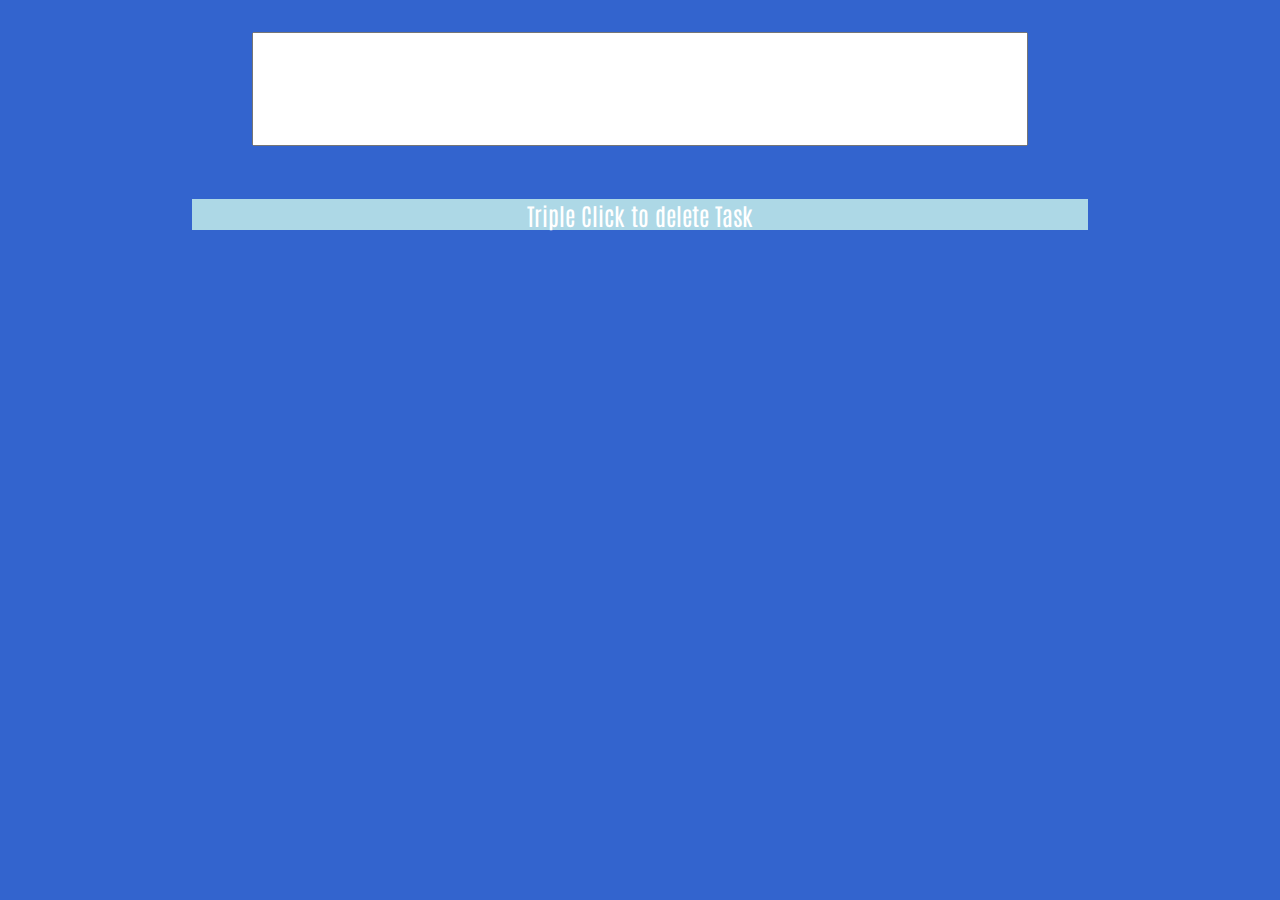
<file: raw/index.html>
<!DOCTYPE html>
<html lang="en">
  <head>
    <meta charset="UTF-8" />
    <meta http-equiv="X-UA-Compatible" content="IE=edge" />
    <meta name="viewport" content="width=device-width, initial-scale=1.0" />
    <title>Todo</title>
    <link rel="preconnect" href="https://fonts.gstatic.com">
    <link href="https://fonts.googleapis.com/css2?family=Antonio:wght@200;300;400&display=swap" rel="stylesheet">
    <link rel="stylesheet" href="styles.css">
  </head>
  <body>
    <!-- emnet -> aise aram se divs ban skte h -->
    <!-- .input-container+.main-container(p.action+ul.task-list>(li.task*3)) (shift+space)-->
    <div class="input-container">
      <input type="text" class="input-box" />
    </div>
    <div class="main-container">
      <p class="action">
          Triple Click to delete Task
      </p>
      <ul class="task-list">
        
      </ul>
    </div>

    <script src="script.js"></script>
  </body>
</html>
</file>
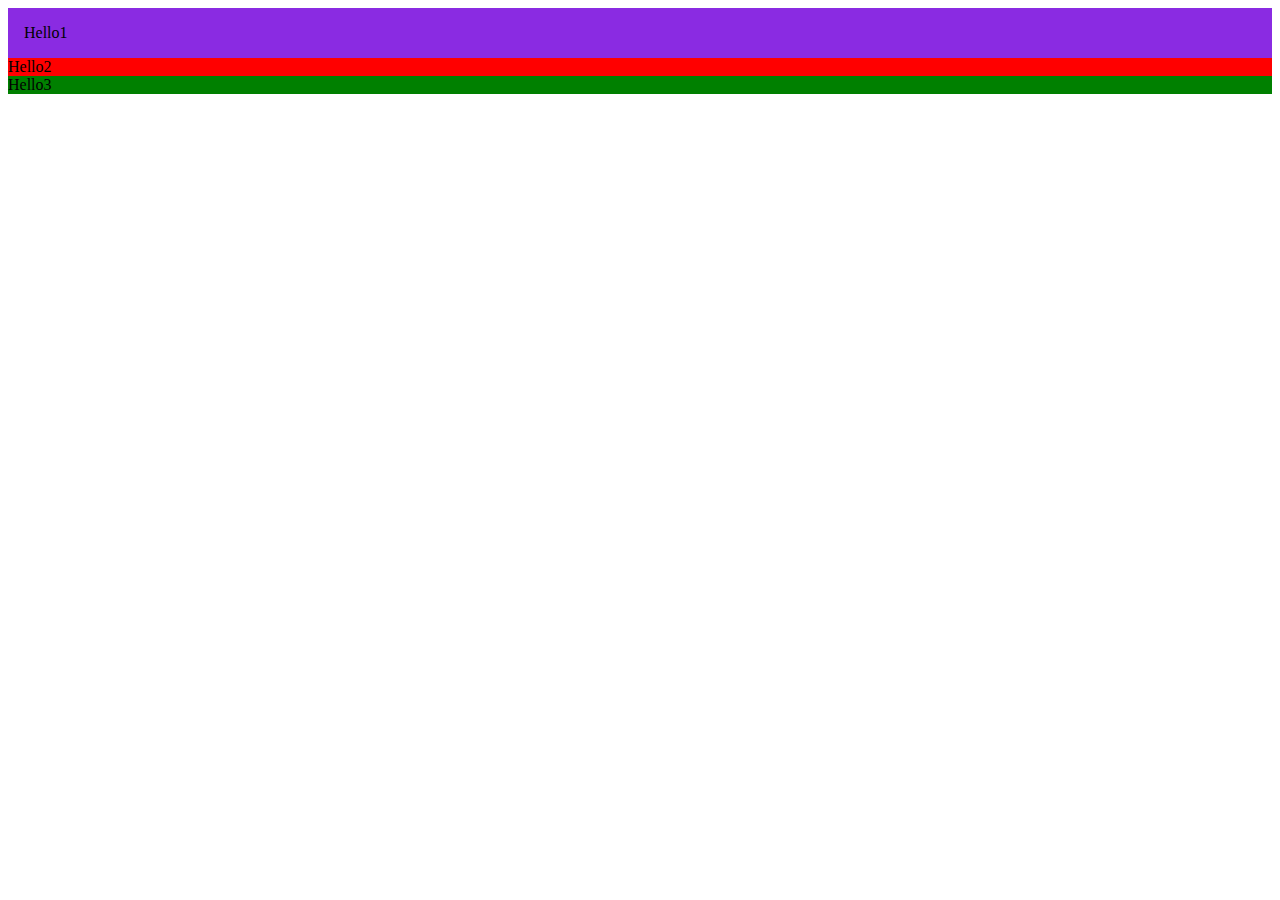
<file: raw/pocs/boxModel.html>
<!DOCTYPE html>
<html lang="en">
<head>
    <meta charset="UTF-8">
    <meta http-equiv="X-UA-Compatible" content="IE=edge">
    <meta name="viewport" content="width=device-width, initial-scale=1.0">
    <title>Document</title>
    <style>
        .one{
            background-color: blueviolet;
            padding: 1rem;
        }
        .two{
            background-color:red;
            
        }
        .three{
            background-color: green;
        }
    </style>
</head>
<body>
    <!-- we cant add padding if predefined height and width -->
    <div class="one">Hello1</div>
    <div class="two">Hello2</div>
    <div class="three">Hello3</div>
</body>
</html>
</file>
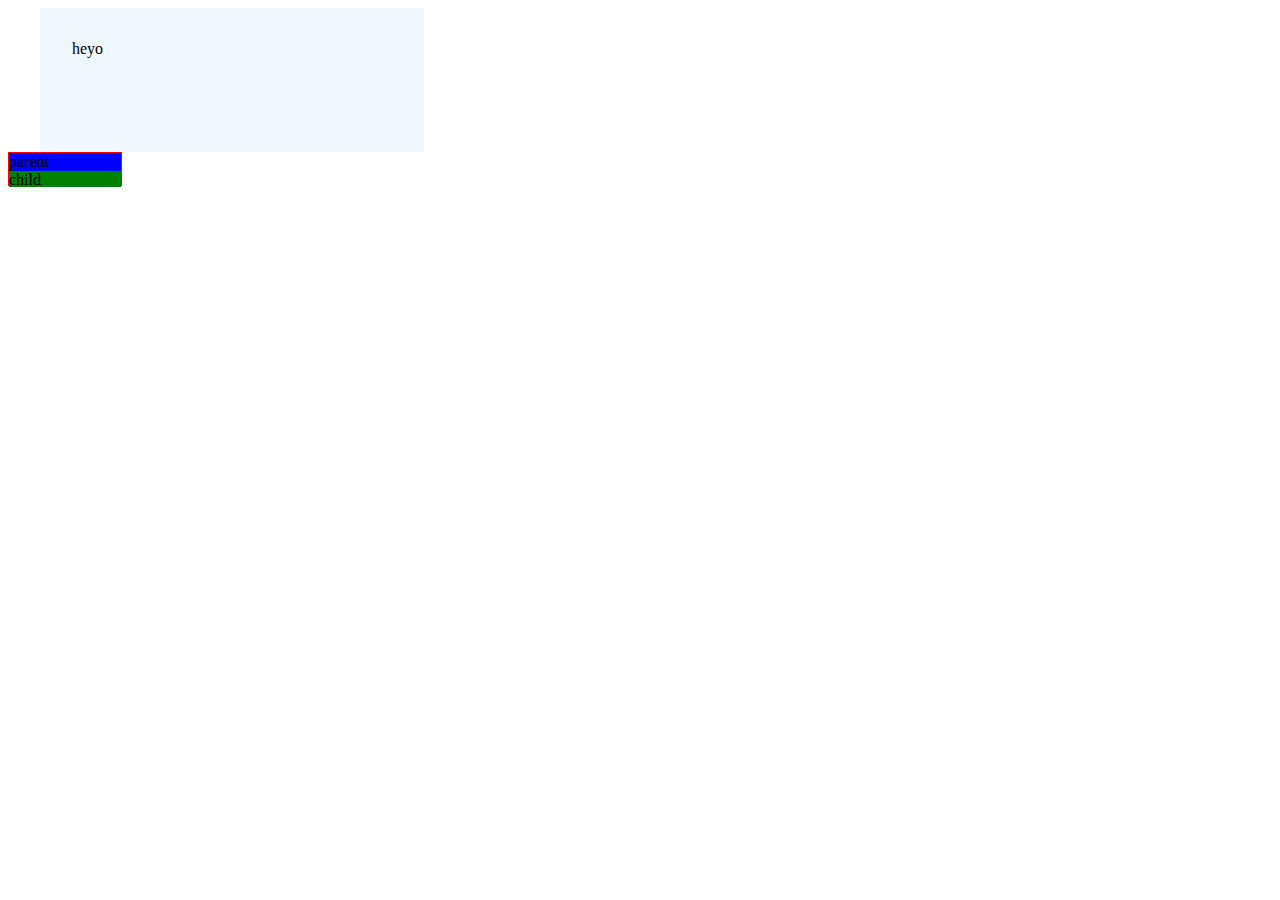
<file: raw/pocs/typesElement.html>
<!DOCTYPE html>
<html lang="en">
<head>
    <meta charset="UTF-8">
    <meta http-equiv="X-UA-Compatible" content="IE=edge">
    <meta name="viewport" content="width=device-width, initial-scale=1.0">
    <title>Document</title>
</head>
<style>
    .block{
        background-color:aliceblue;
        height: 5rem;
        width: 20rem;
        padding: 2rem;
        margin-left: 2rem;
    }
    .parent{
        background-color: blue;
        height:2rem;
        width: 7rem;
        border:1px solid red;
    }
    .child{
        background-color:green;
        height: 50%;
    }

</style>
<body>
    <!-- block elements -->
    <!-- user defined h/w -->
    <!-- parent takes 100% of size -->
    <div class="block">heyo</div>
    <div class="parent">
        parent
        <div class="child">child</div>
    </div>

    <!-- inline elements -->
    <!--  -->
</body>
</html>
</file>
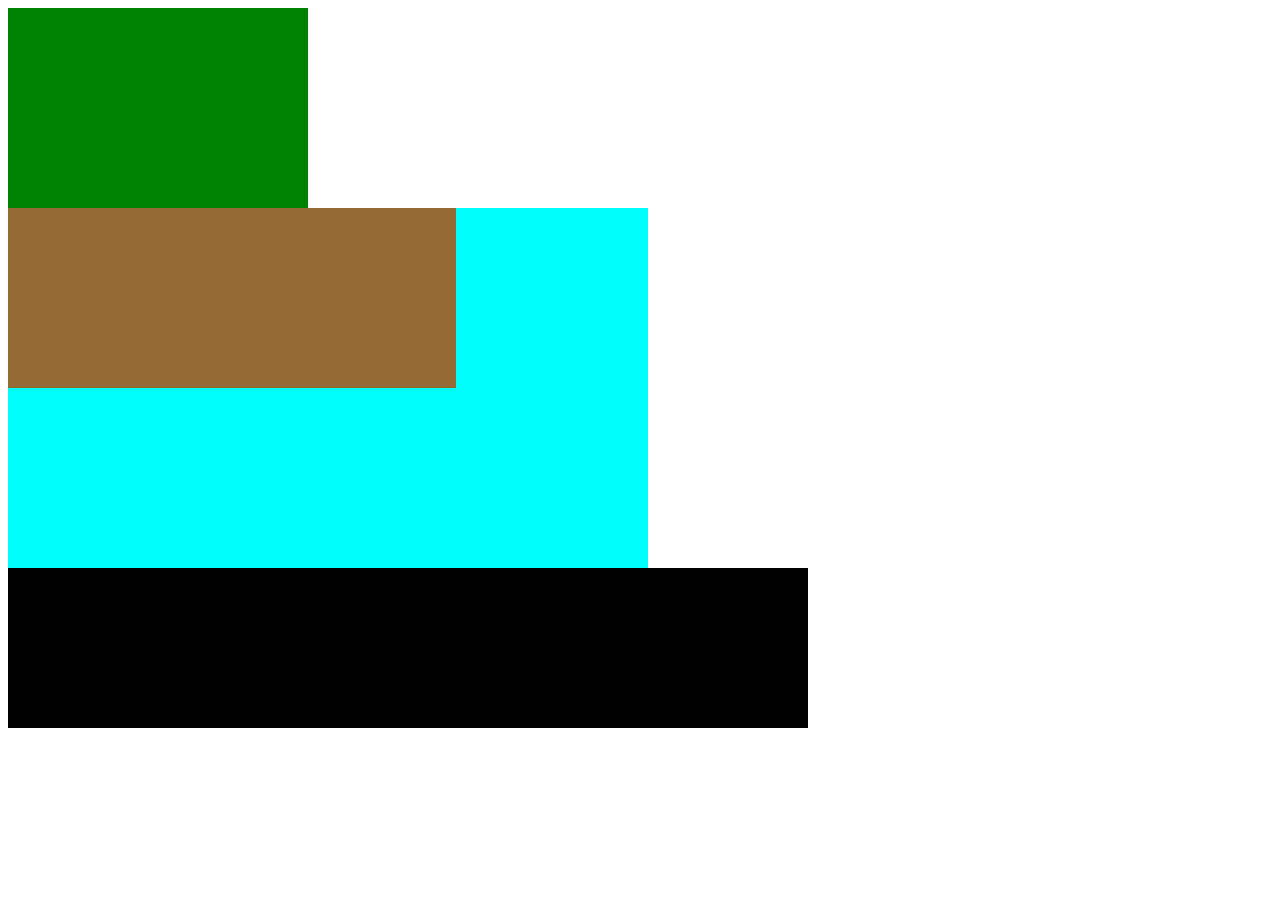
<file: raw/pocs/units.html>
<!DOCTYPE html>
<html lang="en">
<head>
    <meta charset="UTF-8">
    <meta http-equiv="X-UA-Compatible" content="IE=edge">
    <meta name="viewport" content="width=device-width, initial-scale=1.0">
    <title>Document</title>
    <style>
        .one{
            height:200px;
            width:300px;
            background-color:green;
        }
        /* screen size */
        /* screen height -> 100vh */
        /* screen width -> 100vw */
        .two{
            height:40vh;
            width:50vw;
            background-color:aqua;
        }
         /*  percentage is always realted to parent  */
        .children{
            height:50%;
            width:70%;
            background-color:rgb(148, 106, 50);
        }
        /* rem-> relative unit

        */
        .three{
            height:10rem;
            width:50rem;
            background-color:black;
        }
    </style>
</head>
<body>
     <!--  div -> block level elements  -->
    <!-- width throughout  -->
    <!-- height
        default -> content height
                heightprovide -> div given height -->
    <div class="one"></div>
    <div class="two">
        <div class="children"></div>
    </div>
    <div class="three">lorem</div>
</body>
</html>
</file>
<file: raw/styles.css>
body {
    margin:0;
    background-color: rgb(51, 100, 206);
    /* align-items: center; */
}
li{
    /* pahle se jo browser ka style hota h vo hataya */
    list-style:none;
}

.input-container{
    height:15vh;
    padding-top: 2rem;
}

.input-box{
    display:block;
    height:80%;
    width:60vw;
    margin-top: 1rem;
    font-size: 1.5rem;
    text-align: center;
    margin:0 auto;
}

.main-container {
    padding-top: 2rem;
    text-align: center;
    color:white;
    font-family: 'Antonio', sans-serif;
}

.task-list{
    padding-left: 0;
}

.action {
    font-size: 1.5rem;
    background-color:lightblue;
    width: 70%;
    margin:0 auto;
}

.task{
    height:2 rem;
    font-size: 1.5rem;
    width:60%;
    background-color:aqua;
    margin:0 auto;
    margin-bottom: 0.5rem;
}

@media only screen and (max-width: 800px) {
    .input-box {
      width:60vw;
    }
  }
</file>
